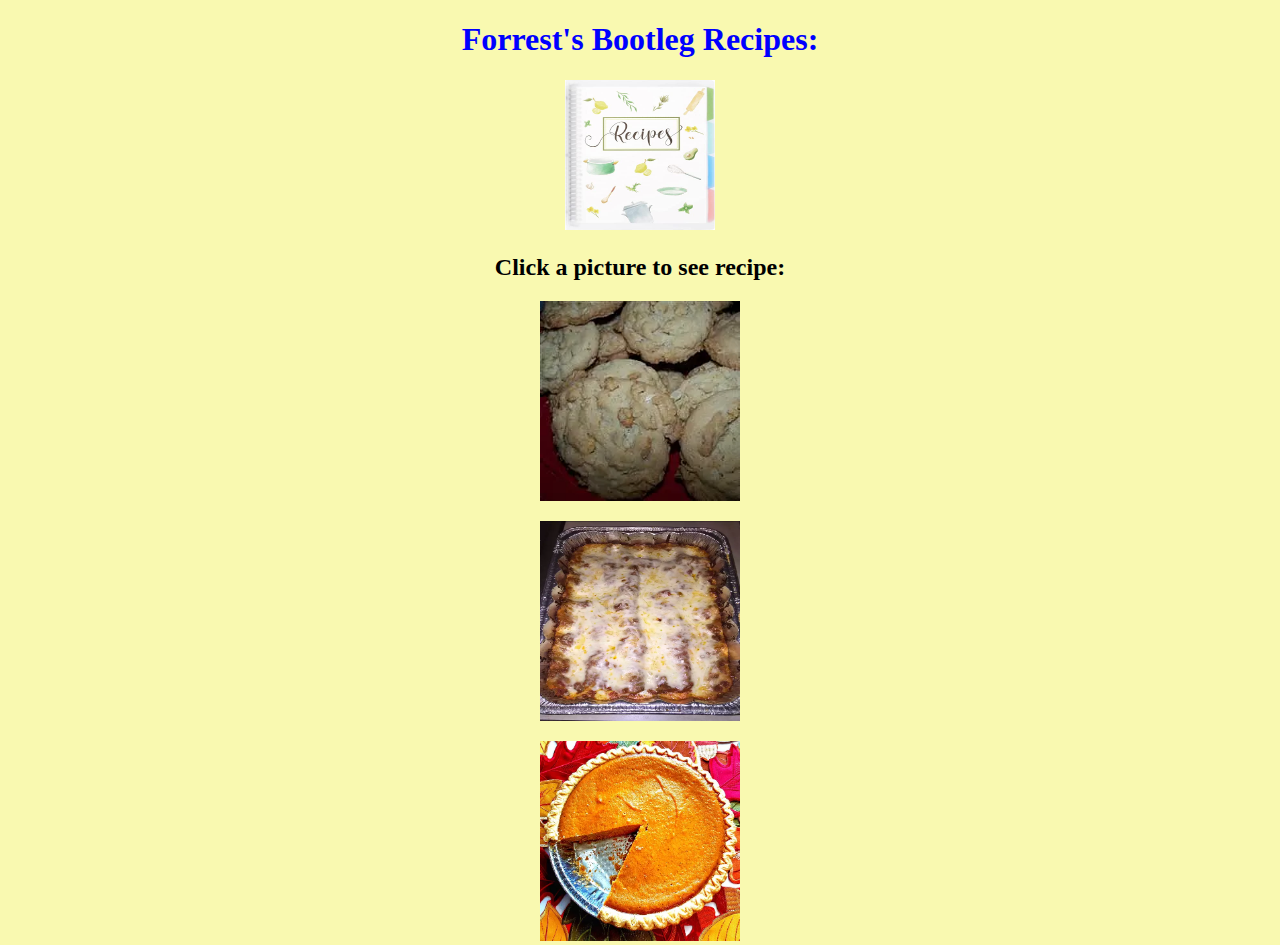
<file: index.html>
<!DOCTYPE html>
<html lang="en">
    <head>
        <meta charset="UTF-8">
        <title>Recipes</title>
        <link rel="stylesheet" href="styles.css">
    </head>
    <body>
        <div class="wrapper">
        <div id ="header"><h1>Forrest's Bootleg Recipes:</h1> </div>
        <img src="./food-pics/recipebook.jpg" alt="recipebook" width="150" height="150">
        <h2>Click a picture to see recipe:</h2>
        <p> <a href="./Actual-recipes/cookies.html">
            <img src="./food-pics/cookies.jpg" height="200" width="200">
        </a></p>
        <P><a href="./Actual-recipes/lasagna.html">
            <img src="./food-pics/lasagna.jpg" height="200" width="200">
        </a></P>
        <p><a href="./Actual-recipes/pie.html">
            <img src="./food-pics/pie.jpg" height="200" width="200">
        </a></p>
        </div>
    </body>
</html>
</file>
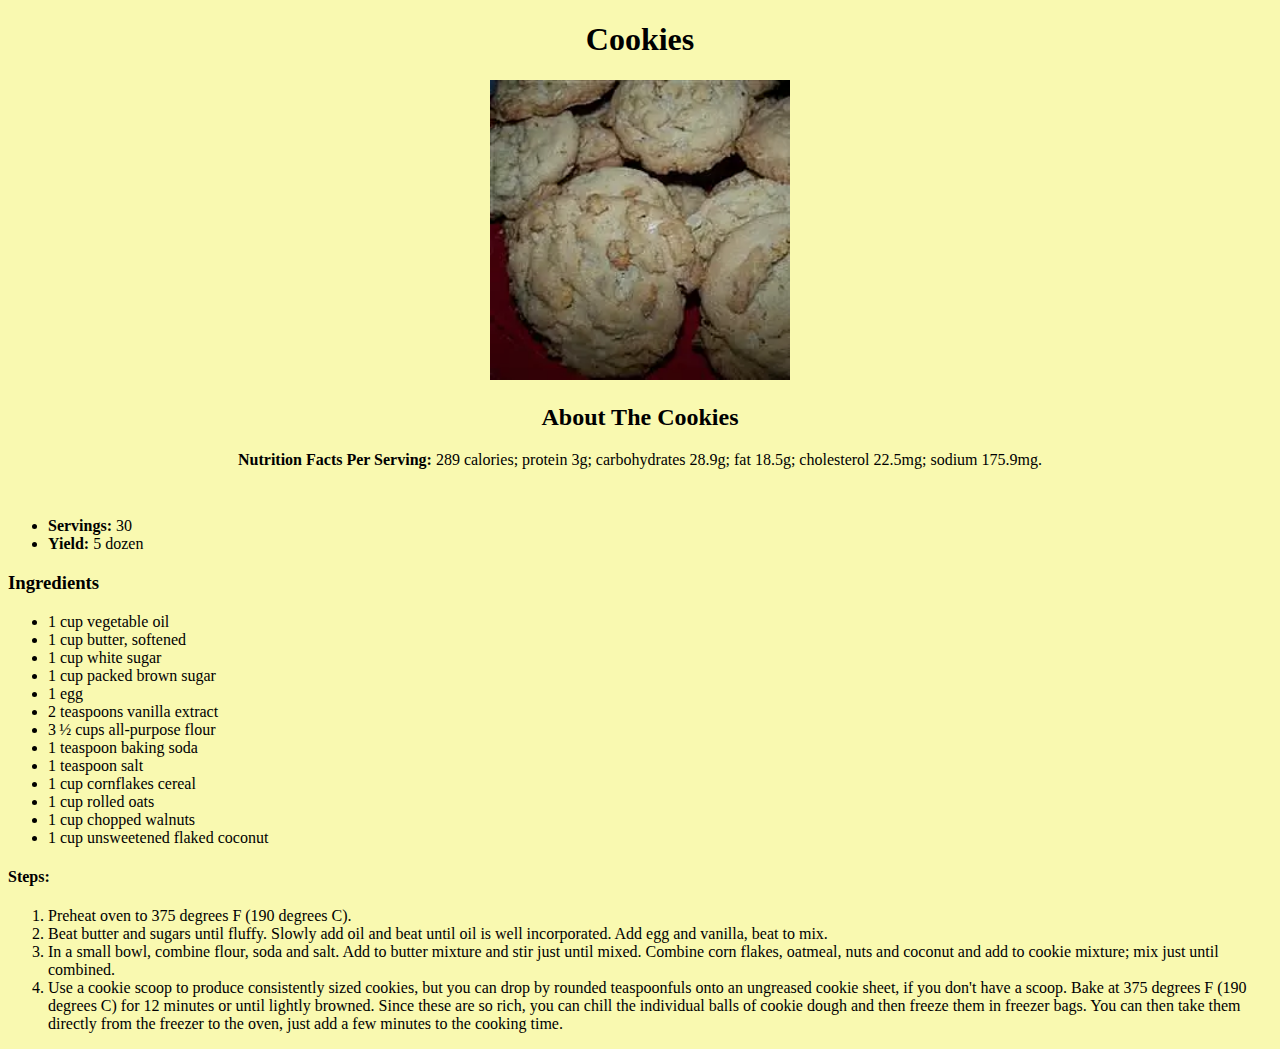
<file: Actual-recipes/cookies.html>
<!DOCTYPE html>
<html lang="en">
    <head>
        <meta charset="UTF-8">
        <title>Cookies</title>
        <link rel="stylesheet" href="../styles.css">
    </head>
    <body>
        <div class="wrapper">
       <h1>Cookies</h1>
       <img src="../food-pics/cookies.jpg" alt="cookies"
       height="300"
       width="300">

       <h2>About The Cookies</h2>
       <strong>Nutrition Facts Per Serving:</strong> 289 calories; protein 3g; carbohydrates 28.9g;
        fat 18.5g; cholesterol 22.5mg; sodium 175.9mg.
        </div>
        <ul>
           <li><strong>Servings:</strong> 30</li>  
           <li><strong>Yield:</strong> 5 dozen </li>
        </ul>
    
        <h3>Ingredients</h3>
        <ul>
            <li>1 cup vegetable oil</li>
            <li>1 cup butter, softened</li>
            <li>1 cup white sugar</li>
            <li>1 cup packed brown sugar</li>
            <li>1 egg</li>
            <li>2 teaspoons vanilla extract</li>
            <li>3 ½ cups all-purpose flour</li>
            <li>1 teaspoon baking soda</li>
            <li>1 teaspoon salt</li>
            <li>1 cup cornflakes cereal</li>
            <li>1 cup rolled oats</li>
            <li>1 cup chopped walnuts</li>
            <li>1 cup unsweetened flaked coconut</li>
        </ul>
        <h4>Steps:</h4>
        <ol>
            <li>Preheat oven to 375 degrees F (190 degrees C).</li>
            <li>Beat butter and sugars until fluffy. Slowly add oil and beat until oil is well incorporated. 
                Add egg and vanilla, beat to mix.
            </li>
                <li>In a small bowl, combine flour, soda and salt. Add to butter mixture and stir just until mixed.
                     Combine corn flakes, oatmeal, nuts and coconut and add to cookie mixture; mix just until combined.
                    </li>
                    <li>Use a cookie scoop to produce consistently sized cookies, but you can drop by rounded teaspoonfuls onto an ungreased cookie sheet,
                         if you don't have a scoop. Bake at 375 degrees F (190 degrees C) for 12 minutes or until lightly browned. Since these are so rich, 
                         you can chill the individual balls of cookie dough and then freeze them in freezer bags. 
                         You can then take them directly from the freezer to the oven, just add a few minutes to the cooking time.
                        </li>
        </ol>
    </body>
</html>
</file>
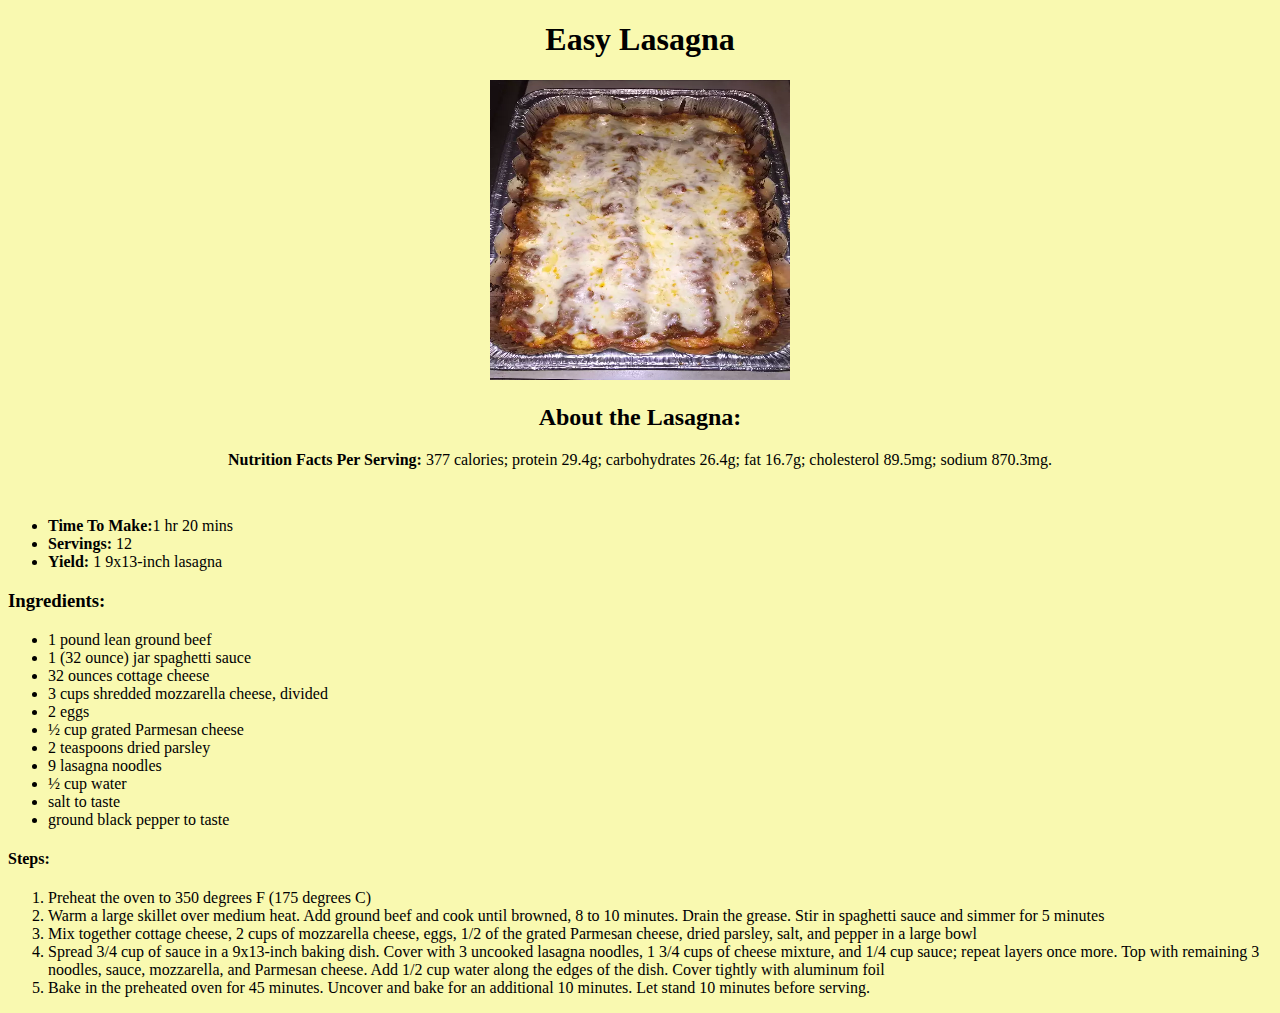
<file: Actual-recipes/lasagna.html>
<!DOCTYPE html>
<html lang="en">
    <head>
        <meta charset="UTF-8">
        <title>Lasagna</title>
        <link rel="stylesheet" href="../styles.css">
    </head>
    <body>
        <div class="wrapper">
        <h1>Easy Lasagna</h1>
        <img src="../food-pics/lasagna.jpg" alt="lasagna"
        height="300"
        width="300">

        <h2>About the Lasagna:</h2>

       <strong>Nutrition Facts Per Serving: </strong>377 calories; protein 29.4g; carbohydrates 26.4g;
             fat 16.7g; cholesterol 89.5mg; sodium 870.3mg. 
</div>
                <ul>
                 <li><strong>Time To Make:</strong>1 hr 20 mins</li>   
                 <li><strong>Servings: </strong>12</li>
                 <li><strong>Yield: </strong>1 9x13-inch lasagna</li>
                </ul>

                <h3>Ingredients:</h3>

                <ul>
                    <li>1 pound lean ground beef</li>
                    <li>1 (32 ounce) jar spaghetti sauce</li>
                    <li>32 ounces cottage cheese</li>
                    <li>3 cups shredded mozzarella cheese, divided</li>
                    <li>2 eggs</li>
                    <li>½ cup grated Parmesan cheese</li>
                    <li>2 teaspoons dried parsley</li>
                    <li>9 lasagna noodles</li>
                    <li>½ cup water</li>
                    <li>salt to taste</li>
                    <li>ground black pepper to taste</li>
                </ul>

                <h4>Steps:</h4>

                <ol>
                    <li>Preheat the oven to 350 degrees F (175 degrees C)</li>
                    <li>Warm a large skillet over medium heat. Add ground beef and cook until browned, 8 to 10 minutes. 
                        Drain the grease. Stir in spaghetti sauce and simmer for 5 minutes
                    </li>
                    <li>Mix together cottage cheese, 2 cups of mozzarella cheese, eggs, 1/2 of the grated Parmesan cheese, 
                        dried parsley, salt, and pepper in a large bowl
                    </li>
                    <li>Spread 3/4 cup of sauce in a 9x13-inch baking dish. Cover with 3 uncooked lasagna
                        noodles, 1 3/4 cups of cheese mixture, and 1/4 cup sauce; repeat layers once more.
                        Top with remaining 3 noodles, sauce, mozzarella, and Parmesan cheese. Add 1/2 cup
                        water along the edges of the dish. Cover tightly with aluminum foil
                    </li>
                    <li>Bake in the preheated oven for 45 minutes. Uncover and bake for an additional 10 minutes.
                         Let stand 10 minutes before serving.
                    </li>
                </ol>
    </body>
</html>
</file>
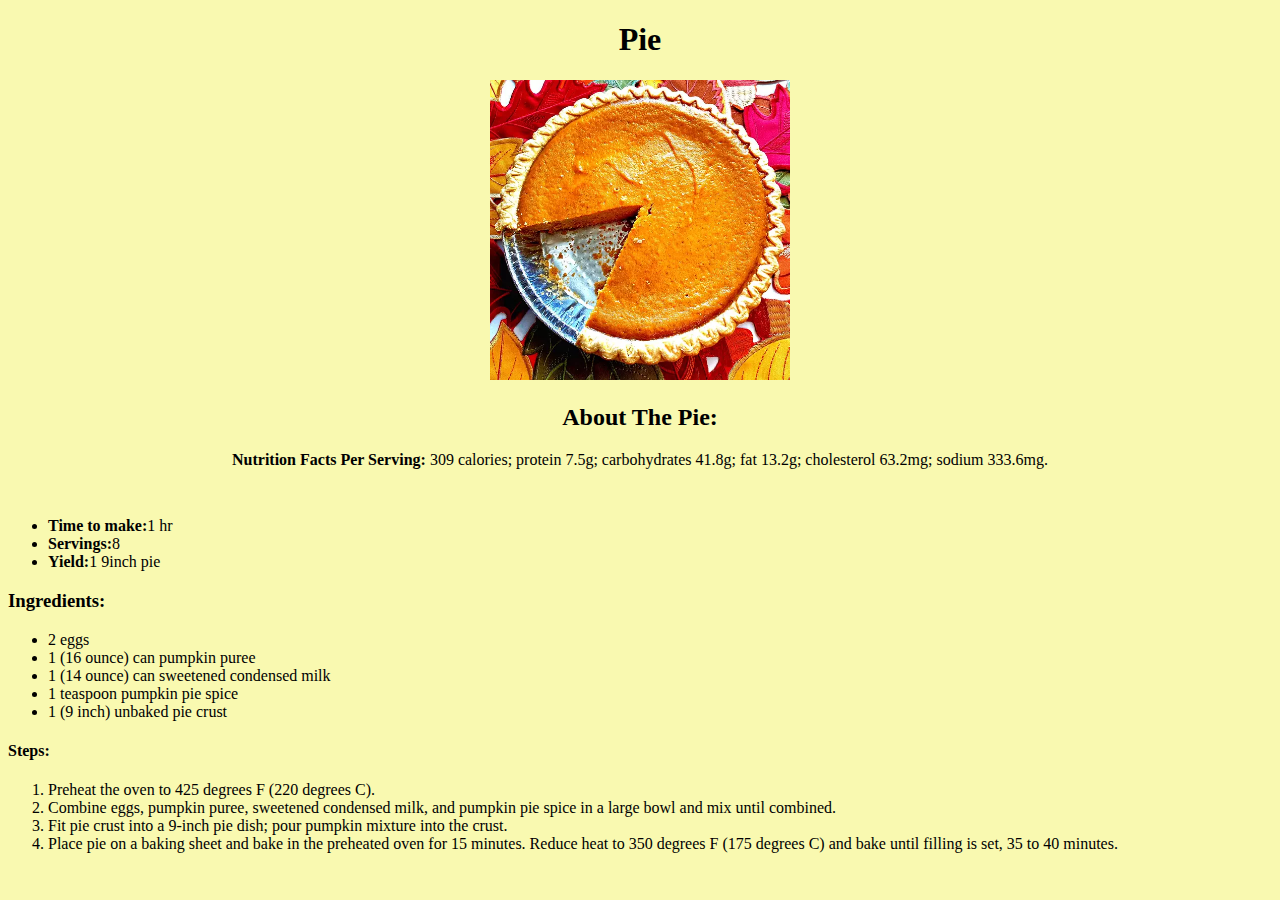
<file: Actual-recipes/pie.html>
<!DOCTYPE html>
<html lang="en">
    <head>
        <meta charset="UTF-8">
        <title>Pie</title>
        <link rel="stylesheet" href="../styles.css">
    </head>
    <body>
        <div class="wrapper">
        <h1>Pie</h1>
        <img src="../food-pics/pie.jpg" alt="pie"
        height="300"
        width="300">
        <h2>About The Pie:</h2>
        <strong>Nutrition Facts Per Serving:</strong> 
        309 calories; protein 7.5g; carbohydrates 41.8g; fat 13.2g; cholesterol 63.2mg; sodium 333.6mg.
</div>
        <ul>
            <li><strong>Time to make:</strong>1 hr</li>
            <li><strong>Servings:</strong>8</li>
            <li><strong>Yield:</strong>1 9inch pie</li>
        </ul>
        
        <h3>Ingredients:</h3>
        <ul>
            <li>2 eggs</li>
            <li>1 (16 ounce) can pumpkin puree</li>
            <li>1 (14 ounce) can sweetened condensed milk</li>
            <li>1 teaspoon pumpkin pie spice</li>
            <li>1 (9 inch) unbaked pie crust</li>
        </ul>
        <h4>Steps:</h4>
        <ol>
            <li>Preheat the oven to 425 degrees F (220 degrees C).</li>
            <li>
                Combine eggs, pumpkin puree, sweetened condensed milk, 
                and pumpkin pie spice in a large bowl and mix until combined.
            </li>
            <li>
                Fit pie crust into a 9-inch pie dish; pour pumpkin mixture into the crust.
            </li>
            <li>
                Place pie on a baking sheet and bake in the preheated oven for 15 minutes. 
                Reduce heat to 350 degrees F (175 degrees C) and bake until filling is set, 35 to 40 minutes.
            </li>
        </ol>
    </body>
</html>
</file>
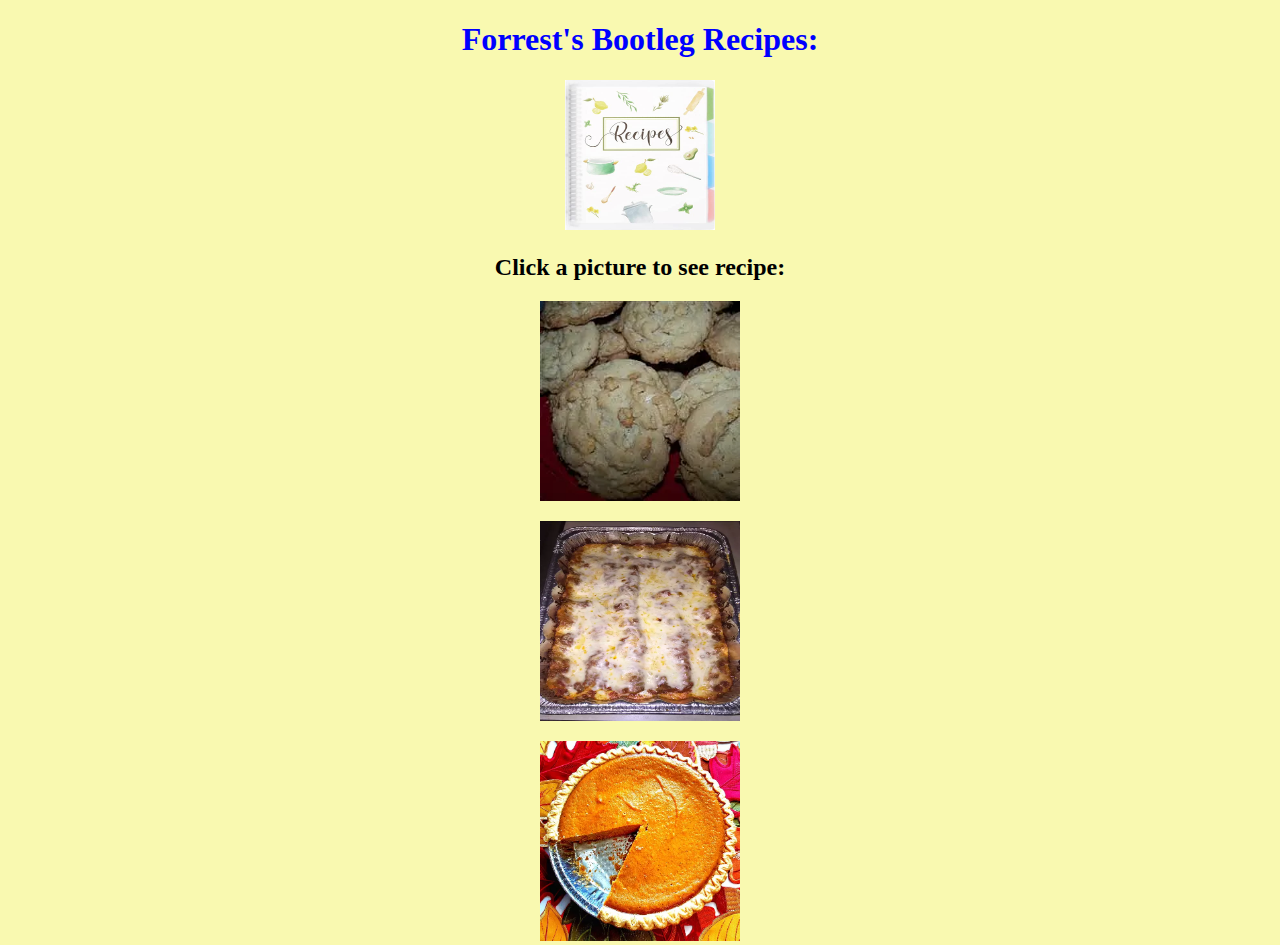
<file: food-pics/Recipes.html>
<!DOCTYPE html>
<!-- saved from url=(0054)file:///Users/forrest/Desktop/repos/recipes/index.html -->
<html lang="en"><head><meta http-equiv="Content-Type" content="text/html; charset=UTF-8">
        
        <title>Recipes</title>
        <link rel="stylesheet" href="./Recipes_files/styles.css">
    </head>
    <body>
        <div id="wrapper">
        <div id="header"><h1>Forrest's Bootleg Recipes:</h1> </div>
        <img src="./Recipes_files/recipebook.jpg" alt="recipebook" width="150" height="150">
        <h2>Click a picture to see recipe:</h2>
        <p> <a href="file:///Users/forrest/Desktop/repos/recipes/Actual-recipes/cookies.html">
            <img src="./Recipes_files/cookies.jpg" height="200" width="200">
        </a></p>
        <p><a href="file:///Users/forrest/Desktop/repos/recipes/Actual-recipes/lasagna.html">
            <img src="./Recipes_files/lasagna.jpg" height="200" width="200">
        </a></p>
        <p><a href="file:///Users/forrest/Desktop/repos/recipes/Actual-recipes/pie.html">
            <img src="./Recipes_files/pie.jpg" height="200" width="200">
        </a></p>
        </div>
    

</body></html>
</file>
<file: styles.css>
.wrapper {
    width:960px;
    height:480px;
    margin:0 auto;
    text-align:center;
}
body {
    background:rgb(249, 249, 176) ;
}

#header {
    color: blue ;
}
</file>
<file: food-pics/Recipes_files/styles.css>
#wrapper {
    width:960px;
    height:480px;
    margin:0 auto;
    text-align:center;
}
body {
    background:rgb(249, 249, 176) ;
}

#header {
    color: blue ;
}
</file>
